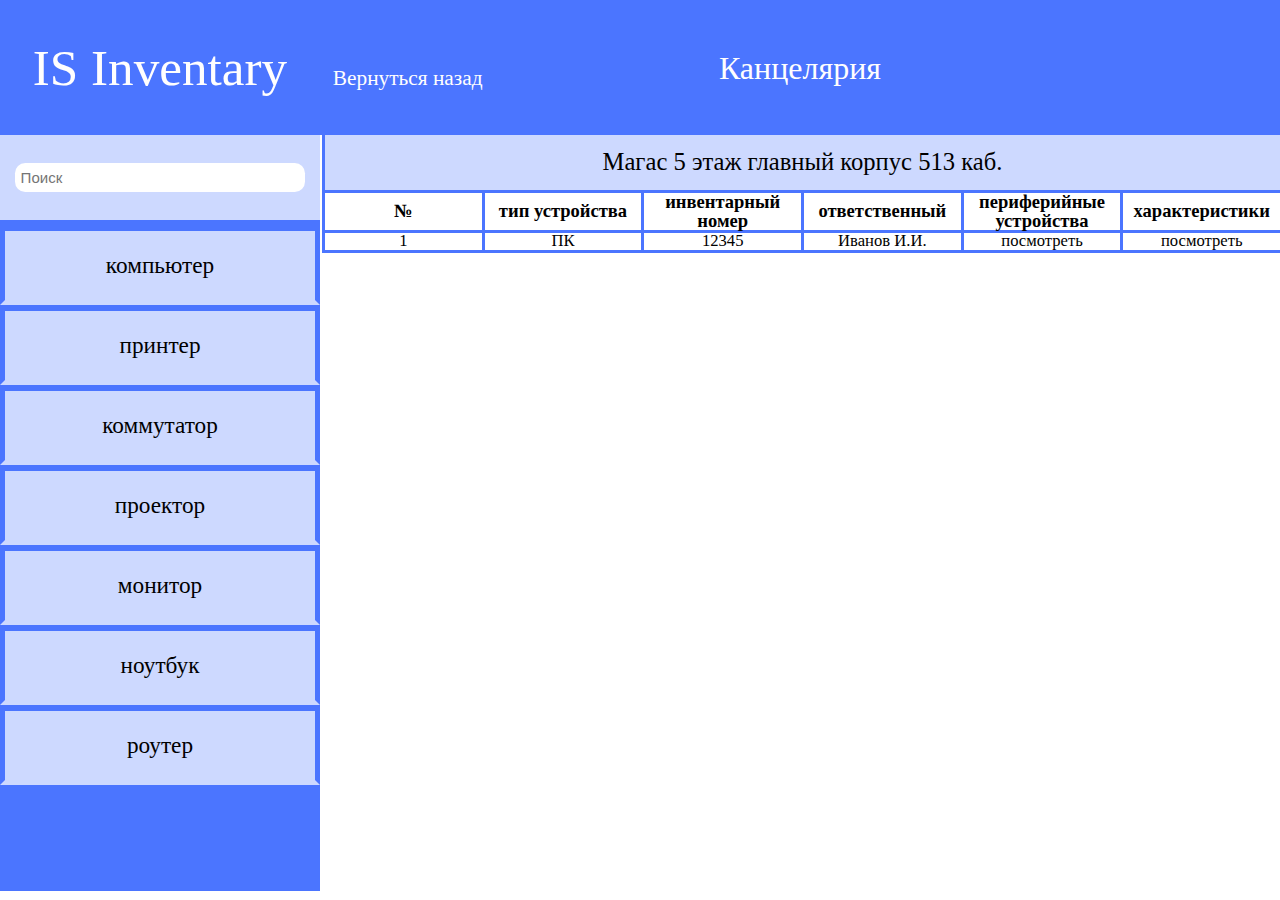
<file: duuhd.html>
<!DOCTYPE html>
<html lang="en">
<head>
    <meta charset="UTF-8">
    <meta http-equiv="X-UA-Compatible" content="IE=edge">
    <meta name="viewport" content="width=device-width, initial-scale=1.0">
    <title>Document</title>
    <link rel="stylesheet" href="style.css">
    <link rel="stylesheet" href="normalaz.css">
</head>
<body>
	<div class="container">
		<!-- левая часть -->
		<div class="leftSide">
			
		<header>
        
			<h1> <a href="index.html"> IS Inventary</a></h1>
        
      </header>    
				
			<!-- поиск  -->
			<div class="search">
				<div>
					<input type="text" placeholder="Поиск">
					
				</div>
			</div>
			<!-- список подразделении-->
			<nav class="list_of_divisions">
				<ul>
					<li>
						<a href="duuhd.html"class="link_division">
                    	<span class="name_division">компьютер </span>
                    	</a> 
						
					</li>
					<li>
						<a href=""class="link_division">
                    	<span class="name_division">принтер</span>
                    	</a> 
					
					</li>
					<li>
						<a href=""class="link_division">
                    	<span class="name_division">коммутатор</span>
                    	</a> 
					</li>
					<li>
						<a href=""class="link_division">
                    	<span class="name_division">проектор</span>
                    	</a> 
					</li>
					<li>
						<a href=""class="link_division">
                    	<span class="name_division">монитор</span>
                    	</a> 
					</li>
					<li>
						<a href=""class="link_division">
                    	<span class="name_division">ноутбук</span>
                    	</a> 
					</li>
					<li>
						<a href=""class="link_division">
                    	<span class="name_division">роутер</span>
                    	</a> 
					</li>
					

				</ul>
			</nav>
		</div>
		<!-- правая часть -->
		<div class="rightSide">
			<div class="header">
				<div class="return-back">
					<a href="javascript:history.back();">
					
					Вернуться назад
					</a> 
			</div>
				
					<h1> Канцелярия </h1>
				</div>
				
		
			<div class="table">
			<ul>
				<li class="address">
					<p>Магас 5 этаж главный корпус  513 каб.</p>
				</li>
				<li class="headings">
					<p>№</p>
					<p>тип устройства</p>
					<p>инвентарный номер</p>
					<p>ответственный</p>
					<p>периферийные устройства</p>
					<p>характеристики</p>
				</li>
			</ul>
			
			<div class="data">
				<ul>
					<li>
						<p class="item_id">1</p>
					</li>
				<li>
					<p class="device_type">ПК</p>
				</li>
				<li>
					<p class="inventory_number">12345</p>
				</li>
				<li>
					
					<p class="clicker" tabindex="1">Иванов И.И.</p>
					<div class="windows">
					<p>	Иванов Иван Иванович</p>
					<p>	Должность: Лаборант</p>
					 <p>	Телефон: <a href="tel: +74951234567"> +7 (495) 123-45-67</a></p>
	 				<p>	Е-майл: <a href="mailto: ple@mail.ru">ple@mail.ru</a></p></div>
				 </li>
				
				<li>
				<p class="clicker" tabindex="1">посмотреть</p>
					<div class="windows">
						<p>Монитор</p>
						<p>Клавиатура</p>
						<p>Мышь</p>
						<p>Принтер</p>
						
					 	</div>	
		
				</li>
				<li>
					<p class="clicker" tabindex="1">посмотреть</p>
						<div class="windows">
							<p>Мат. плата       ASUS</p>
							<p>Процессор       Intel Core i3</p>
							<p>ОЗУ   DDR3  х2 (8Гб)</p>
							<p>SSD    SAMSUNG 256 Гб</p>
							
							 </div>	
			
					</li>
				</ul>		
				

				
				


				
			</div>
				
			</div>
		
			
			
			
		</div>
		
	</div>
	
</body>
</html>
</file>
<file: style.css>
a{
	color: #000;
}

.container{
	position: relative;
	width: 100%;
	max-width: 100%;
	height: 100vh;
	background: #fff;
	
	display: flex;
}
/* левая часть контейнера */
.container .leftSide {
	position: relative;
	flex: 25%;
	background:#fff;
	

}
/* правая часть контейнера */
.container .rightSide
{
	position: relative;
	flex: 75%;
	background: #fff;
	
}
/* шапка */
.leftSide header{
	position: relative;
	width: 100%;
	height: 15%;
	background:#4B75FF; ;
	display: flex;
	justify-content: center;
	align-items: center;
	padding: 0 15px;
}
/* оформление логотипа */
.leftSide header a{
	color: #FFFEFE;

}
.leftSide header h1 {
	position: absolute;
	
	font-family: 'Inter';
	font-style: normal;
	font-weight: 400;
	font-size: calc(100vw/25);
	
	text-align: center;
	color: #FFFEFE;
	
}

/* поиск */
.search {
	position: relative;
	width: 100%;
	height: 10%;
	background-color: #CDD9FF;;
	display: flex;
	justify-content: center;
	align-items: center;
	padding: 0 15px;
	border-bottom: #4B75FF solid 5px 
}
.search div {
	width: 100%;
	display: flex;
	justify-content: center;
	align-items: center;
	
}
.search div input {
	width: 100%;
	
	outline: none;
	border: none;
	background: #fff;
	padding: calc(100vw/230) ;;
	
	border-radius: calc(100vw/125);
	font-size: calc(100vw/85);
		
}
/* список подразделений */
.list_of_divisions{
	
	background: #4B75FF;
	position: relative;
	height: calc(100% - 26%);
	overflow-y: auto;
	
}
/* кнопка подразделения */
.link_division{
	width: 100%;
	height:  calc(100vw/16);
	background-color: rgb(205, 217, 255);
	border-top:#4B75FF solid  calc(100vw/200);  
	border-left: #4B75FF solid calc(100vw/250);
	border-right: #4B75FF solid calc(100vw/250);
	border-bottom: rgb(205, 217, 255) solid calc(100vw/250);
	display: flex;
	justify-content: center;
	align-items: center;
	transition: all 0.4s ease;
}

.link_division:hover{
	background: rgb(254, 254, 254); /* Old browsers */
    transition: all 1s ease;
	
	
}

/* оформление названия подразления */
.name_division {
	position: absolute;
	font-family: 'Inter';
	font-style: normal;
	font-weight: 400;
	font-size: calc(100vw/55);
	color: #000000;

}

	  
.link_division2{
	display: block;
	width: 100%;
	height: calc(100vw/22) ;
	border-bottom: #4B75FF solid calc(100vw/330) ;
	border-left: #4B75FF solid calc(100vw/330) ;
	background: #CDD9FF;
	display: flex;
	justify-content: center;
	align-items: center;	
	font-family: 'Inter';
	font-style: normal;
	font-weight: 400;
	font-size: calc(100vw/52);
	
	text-align: center;
	
	color: #000000;

	
	

}
.link_division2:hover{
	background: rgb(254, 254, 254); /* Old browsers */
    transition: all 0.5s ease;
	color: #000;	
}







.rightSide .header{
	position: relative;
	width: 100%;
	height: 15%;
	background:#4B75FF; ;
	display: flex;
	/* justify-content: center; */
	align-items: center;
	
}

.rightSide .header a {
	position: absolute;
	font-family: 'Inter';
	margin-left: calc(100vw/100);;

	
	font-size: calc(100vw/60);
	
	
	color: #FFFEFE;
}
.rightSide .header h1 {
	margin: 0 auto;
		
	width: 100%;
	
	font-family: 'Inter';
	font-style: normal;
	font-weight: 400;
	font-size: calc(100vw/40);
	
	text-align: center;
	color: #FFFEFE;}

/* список устройств */
.contener_equipment_list{
		position: fixed;
		height: 80%;
		display: flex;
		flex-wrap: wrap;
		gap: 20px;
		
		justify-content: space-between;
		
		overflow:auto;
		padding-top:calc(100vw/85) ;
		padding-left: calc(100vw/102);
		padding-right: calc(100vw/125);
		
		
		
	
	
	
}
/* иконки */
img{
	position: relative;
	left: 25%;
	top: 2px;
	width: 50%;
	height: 50%;
	display: block;
}
/* карточка */
.equipment_link{
	
	display: block;
	
	height: 30%;
	width: 23%;
	border: #4B75FF solid  calc(100vw/250);

	border-radius: calc(100vw/125);
	
}
/* изменение цвета при наведении */
.equipment_link:hover{
	background:  #cdd9ffa0; /* Old browsers */
	
	
    transition: all 0.3s ease;
	
}
/* название устройства */
.name{	
	font-family: 'Inter';
	font-style: normal;
	font-weight: 400;
	font-size: calc(100vw/40);
	
	text-align: center;
	
	color: #000000;
}
/* количество устройств */
.count{



	position: relative;
	
	font-family: 'Inter';
	font-style: normal;
	font-weight: 400;
	font-size: calc(100vw/40);
	
	text-align: end;
	margin-right: calc(100vw/150);
	color: #000000;
	
}
/*  */
.table{
	position: relative;
	overflow:auto;
	height: 84%;
	padding-left: 2px;
	
	
}

.address{
	width: 100%;
	height: calc(100vw/22) ;
	border-bottom: #4B75FF solid calc(100vw/330) ;
	border-left: #4B75FF solid calc(100vw/330) ;
	background: #CDD9FF;
	display: flex;
	justify-content: center;
	align-items: center;	
	font-family: 'Inter';
	font-style: normal;
	font-weight: 400;
	font-size: calc(100vw/52);
	
	text-align: center;
	
	color: #000000;
}


.headings{
	width:  100%;
	display: flex;
	
	
	

}
.headings p{
	width: 25%;
	display: flex;
	justify-content: center;
	align-items: center;
	border-left: #4B75FF solid calc(100vw/330) ;
	border-bottom: #4B75FF solid calc(100vw/330) ;
	position: relative;
	
	
	font-family: 'Inter';
	font-style: normal;
	font-weight: 700;
	font-size: calc(100vw/69);
	
	text-align: center;
	color: #000000;
}
.data{
	position: relative;
	height: calc(100% - 20%);
	overflow-y: auto;
	
}
.data ul {
	width: 100%;
	display: flex;
	
	
}
.data li{
	width: 100%;
	
	
	
}
.data p{
	width: 100%;
	display: flex;
	justify-content: center;
	align-items: center;
	border-left: #4B75FF solid calc(100vw/330) ;
	border-bottom: #4B75FF solid calc(100vw/330) ;
	position: relative;
	
	font-family: 'Inter';
	font-style: normal;
	font-weight: 400;
	font-size: calc(100vw/77);
	
	text-align: center;
	color: #000000;

}
.clicker {
	
	outline:none;
	cursor:pointer;
	}
	
	.windows{
	
	display:none;
	
	
	padding: 10px;
	border-radius: 10px;
	background-color: #f1f1f1;
	overflow: auto;
	box-shadow: 0px 8px 16px 0px rgba(0,0,0,0.2);
	z-index: 1;
	}
	.windows p{
		width: 100%;
	display: flex;
	justify-content: center;
	align-items: center;
	
	
	position: relative;
	
	
	font-family: 'Inter';
	font-style: normal;
	
	font-size: calc(100vw/50) ;;
	
	text-align: center;
	color: #000000;
		border: none;
	border-bottom: #ddd solid 1px;
	}
	.clicker:focus + .windows{
	display:block;
	position: absolute;
	
	}

.clicker:hover {
	color: #d60000;
	background-color: #ddd
}
</file>
<file: normalaz.css>
/*СЃС‚РёР»Рё СЃР±СЂРѕСЃР° Рё РѕР±С‰РёРµ СЃС‚РёР»Рё*/

* {
    -webkit-box-sizing: border-box;
    box-sizing: border-box;
    outline: none;
  }
  
  html,
  body,
  div,
  span,
  applet,
  object,
  iframe,
  h1,
  h2,
  h3,
  h4,
  h5,
  h6,
  p,
  blockquote,
  pre,
  a,
  abbr,
  acronym,
  address,
  big,
  cite,
  code,
  dfn,
  img,
  ins,
  kbd,
  q,
  s,
  samp,
  small,
  strike,
  strong,
  sub,
  sup,
  tt,
  var,
  center,
  dl,
  dt,
  dd,
  ol,
  ul,
  li,
  fieldset,
  form,
  label,
  legend,
  table,
  caption,
  tbody,
  tfoot,
  thead,
  tr,
  th,
  td,
  article,
  aside,
  canvas,
  details,
  embed,
  figure,
  figcaption,
  footer,
  header,
  hgroup,
  menu,
  nav,
  output,
  ruby,
  section,
  summary,
  time,
  mark,
  audio,
  video {
    margin: 0;
    padding: 0;
    border: 0;
    font: 100% inherit;
    vertical-align: baseline
  }
  
  article,
  aside,
  details,
  figcaption,
  figure,
  footer,
  header,
  hgroup,
  menu,
  nav,
  section {
    display: block
  }
  
  body {
    line-height: 1
  }
  
  ol,
  ul {
    list-style: none
  }
  
  blockquote,
  q {
    quotes: none
  }
  
  blockquote:before,
  blockquote:after,
  q:before,
  q:after {
    content: '';
    content: none
  }
  
  button {
    background: transparent
  }
  
  table {
    border-collapse: collapse;
    border-spacing: 0
  }
  
  h1 {
    font-size: 40px
  }
  
  h2 {
    font-size: 32px
  }
  
  h3 {
    font-size: 24px
  }
  
  h4 {
    font-size: 20px
  }
  
  h5 {
    font-size: 18px
  }
  
  h6 {
    font-size: 16px
  }
  
  p {
    font: 16px
  }
  
  p,
  a,
  span.div,
  li {
    text-decoration: none;
  }
  
  body {
    margin: 0 auto;
  }
</file>
